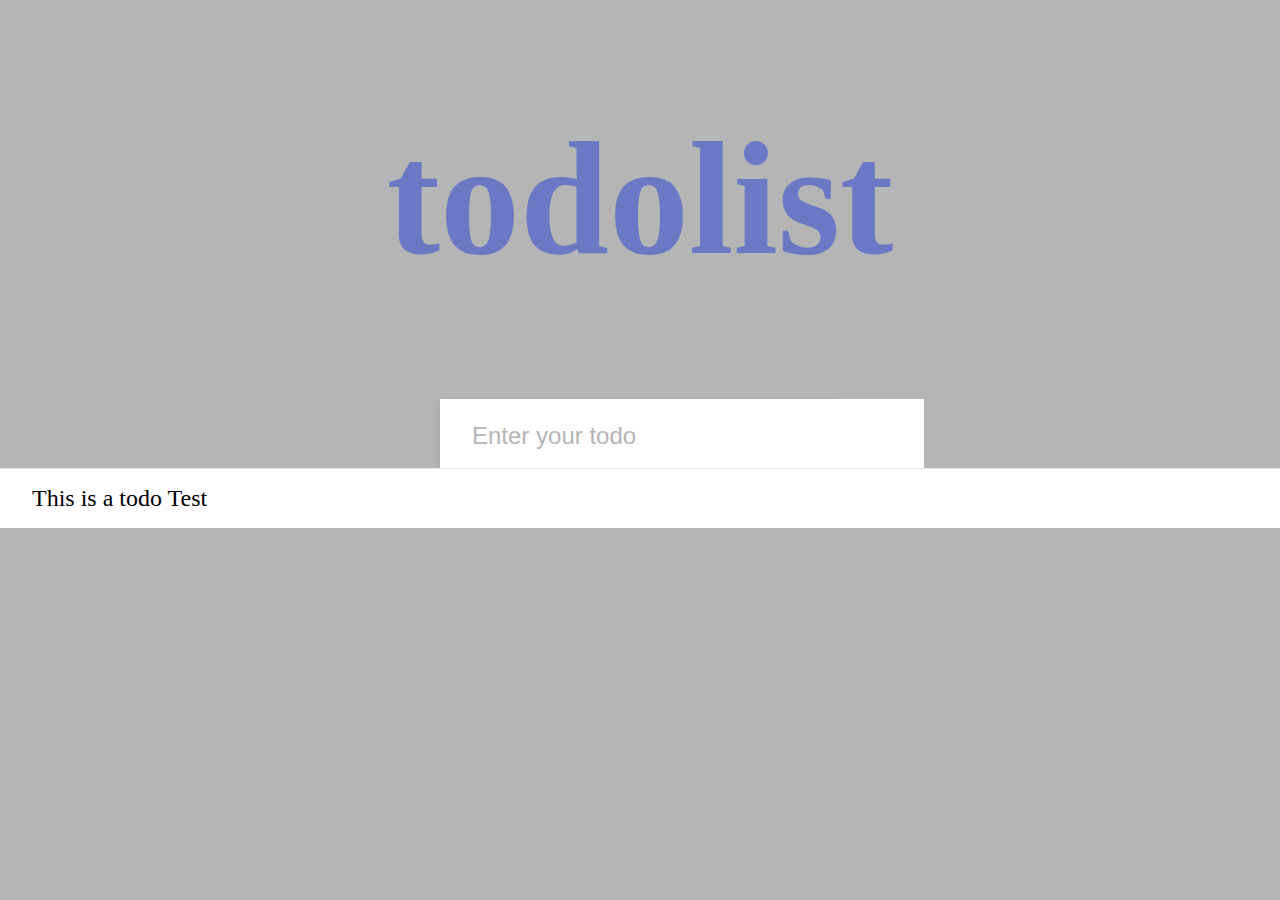
<file: index.html>
<!DOCTYPE html>
<html lang="en">
  <head>
    <meta charset="UTF-8" />
    <meta http-equiv="X-UA-Compatible" content="IE=edge" />
    <meta name="viewport" content="width=device-width, initial-scale=1.0" />
    <title>Todulist</title>
    <link rel="stylesheet" href="style.css" />
    <script src="script.js" defer></script>
  </head>

  <body onload="readToDoList()">
    <h1>todolist</h1>
    <form id="form">
      <input
        type="text"
        id="input"
        class="input"
        placeholder="Enter your todo"
        autocomplete="off"
      />
    </form>
    <ul class="todos" id="todos">
      <li>This is a todo Test</li>
    </ul>
  </body>
</html>
</file>
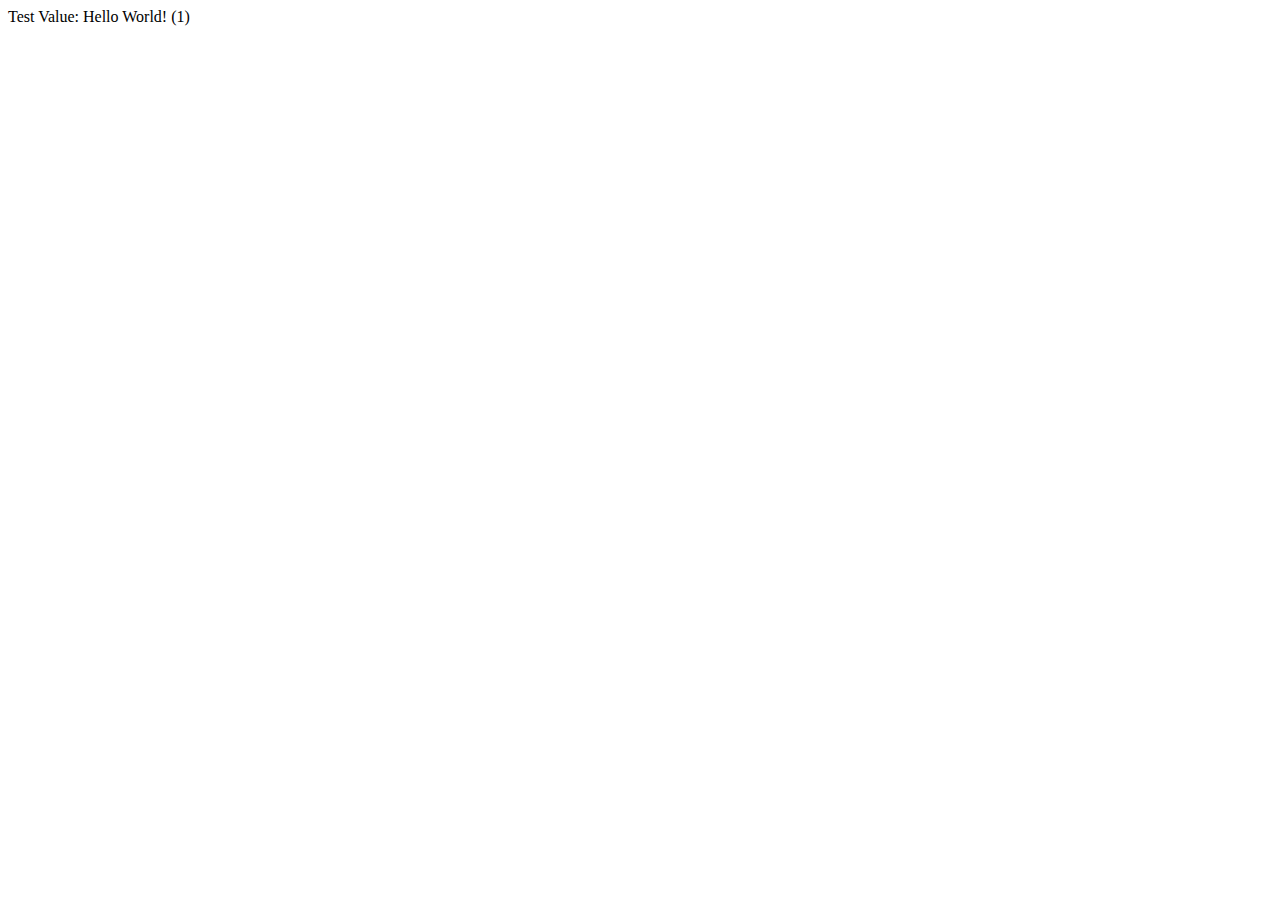
<file: localstoragetest.html>
<html>
  <head> </head>
  <body onload="init()">
    <p>Test Value: <span id="testvalue"></span></p>
  </body>

  <script>
    function init() {
      var dataRaw = window.localStorage.getItem("testValue");
      if (dataRaw) {
        data = JSON.parse(dataRaw);
      } else {
        data = {};
        data.text = "Hello World";
        data.intValue = 0;
      }
      data.text += "!";
      ++data.intValue;
      window.localStorage.setItem("testValue", JSON.stringify(data));
      document.getElementById("testvalue").innerHTML =
        data.text + " (" + data.intValue + ")";
    }
  </script>
</html>
</file>
<file: style.css>
@import url('https://fonts.googleapis.com/css2?family=Poppins:ital,wght@0,100;0,200;1,300;1,600&display=swap');

* {
    box-sizing: border-box;
}

body {
    background-color: #b5b5b5;
    background-position: center center;
    margin:  0;
}

h1 {
    color: rgb(88, 105, 202);
    font-size: 10rem;
    text-align: center;
    opacity: 0.8;

}

form {
    box-shadow: 0 4px 10px rgba(0, 0, 0, 0.1);
    margin: auto;
    max-width: 100;
    width: 400px;
}
.input {
border: none;
font-size: 2rem;
padding: 1rem 2rem;
display: block;
width: 100;
}
.input::placeholder {
    color: #b5b5b5;
    font-size: 1.5rem;

}
.todos {
    background-color: white;
    padding: 0;
    margin: 0;
    list-style-type: none;

}

.todos li {
    border-top: 1px solid #e5e5e5;
    font-size: 1.5rem;
    padding: 1rem 2rem;

}
</file>
